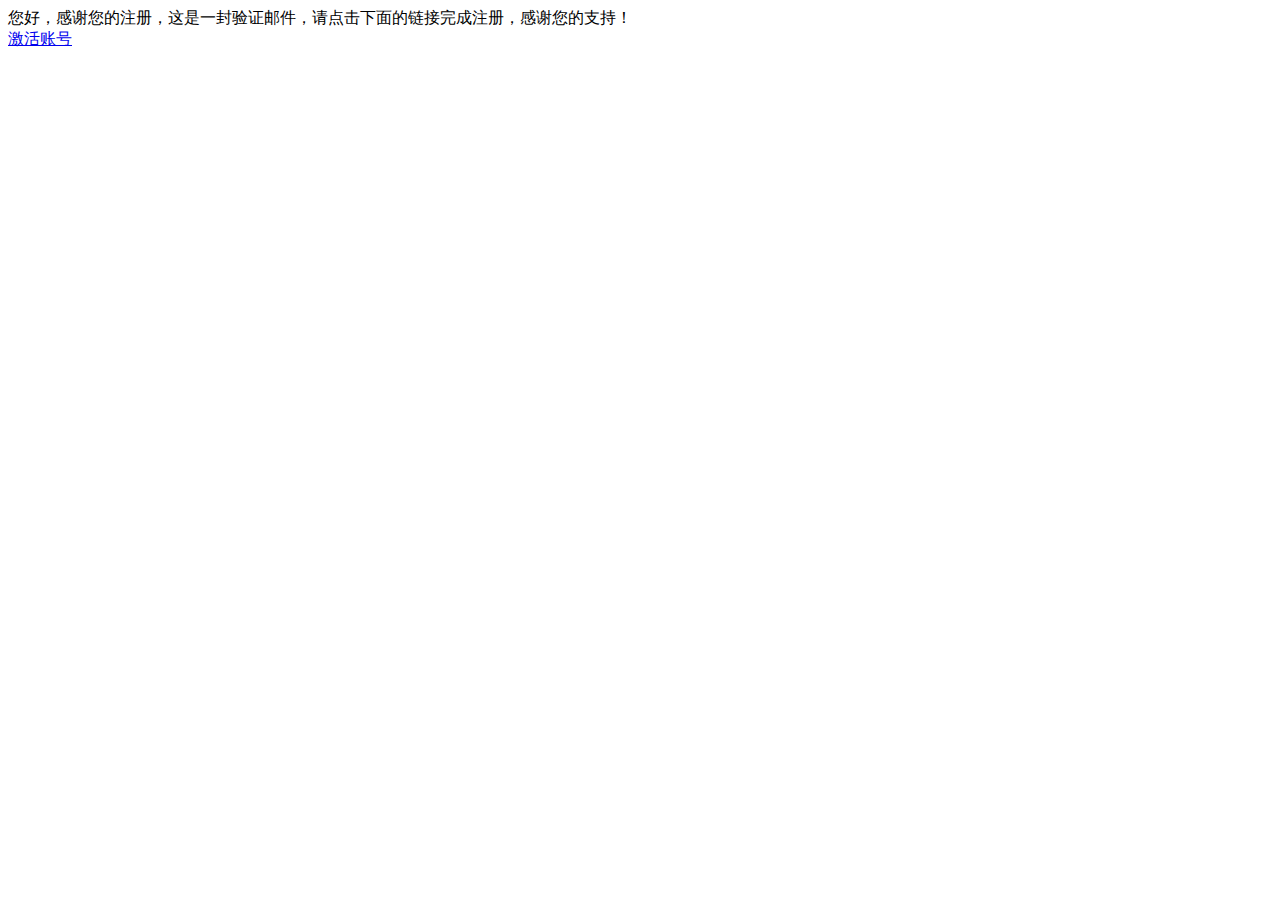
<file: src/main/resources/templates/emailTemplate.html>
<!DOCTYPE html>
<html lang="zh" xmlns:th="http://www.thymeleaf.org">
    <head>
        <meta charset="UTF-8"/>
        <title>邮件激活</title>
    </head>
    <body>
        您好，感谢您的注册，这是一封验证邮件，请点击下面的链接完成注册，感谢您的支持！<br/>
        <a href="#" th:href="@{http://www.lhz520.cn/activation/{userId}(userId=${userId}) }">激活账号</a>
    </body>
</html>
</file>
